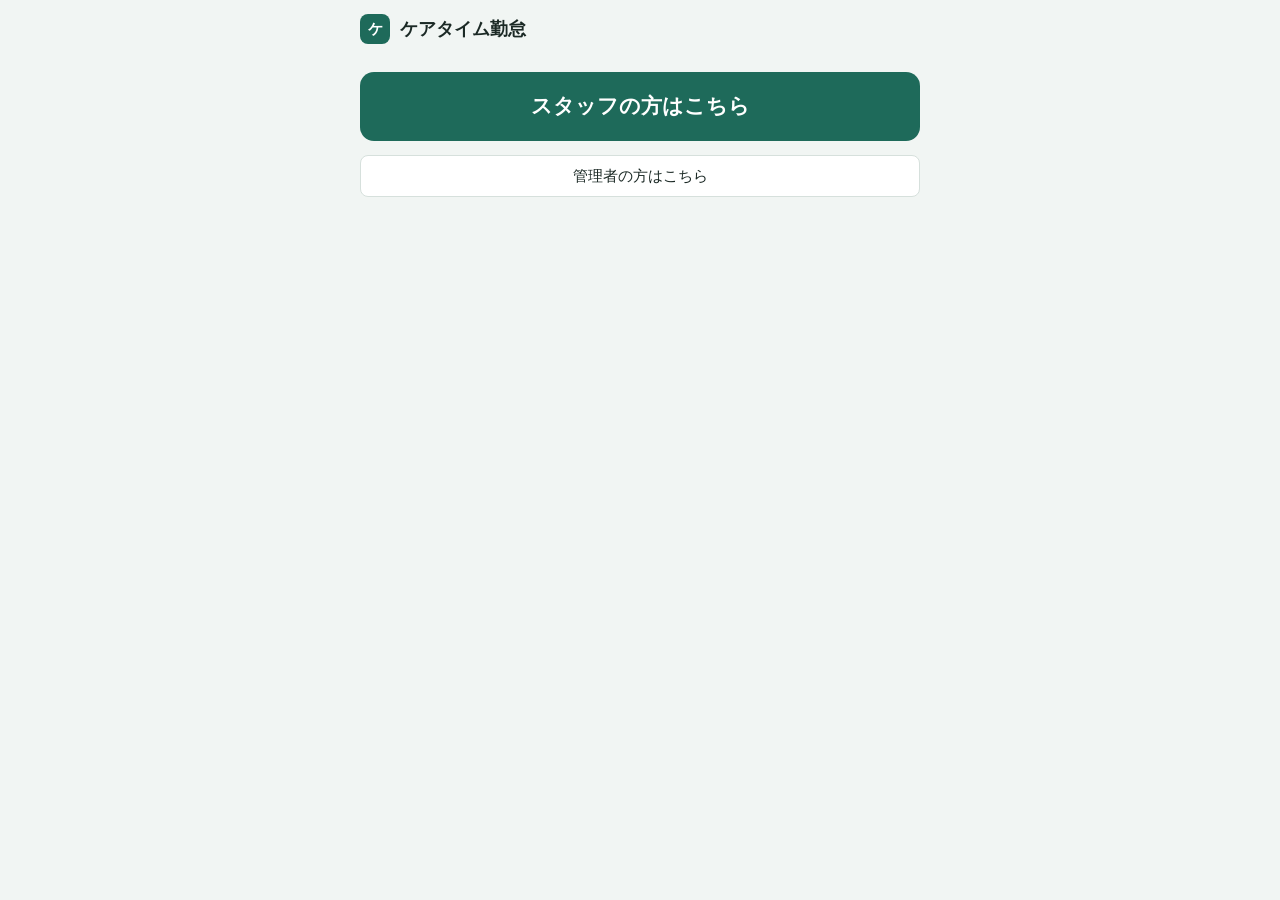
<file: index.html>
<!doctype html>
<html lang="ja">
<head>
<meta charset="utf-8">
<meta name="viewport" content="width=device-width,initial-scale=1,viewport-fit=cover">
<title>ケアタイム勤怠</title>
<link rel="stylesheet" href="common.css?v=202611261536">
</head>
<body>
<div class="wrap narrow">
  <header class="top"><div class="brand"><div class="brand-mark">ケ</div><h1>ケアタイム勤怠</h1></div></header>
  <div class="stack">
    <a class="bigbtn in" href="staff.html" style="display:block;text-align:center;text-decoration:none">スタッフの方はこちら</a>
    <a class="btn" href="admin.html" style="text-align:center;text-decoration:none">管理者の方はこちら</a>
  </div>
</div>
</body>
</html>
</file>
<file: common.css>
/* ケアタイム勤怠 共通スタイル */
:root{
  --bg:#f1f5f3; --surface:#ffffff; --sunk:#e8efec; --ink:#1b2925; --muted:#5d6e68; --line:#d6e0dc;
  --accent:#1e6a5a; --accent-ink:#ffffff; --accent-soft:#dcede6;
  --good:#2e7a36; --good-soft:#e1f1e2; --warn:#a65c14; --warn-soft:#fbecd8;
  --bad:#b0281f; --bad-soft:#fae2df; --info:#2a5b98; --info-soft:#e0e9f6;
  --f-body:"Zen Kaku Gothic New","Hiragino Kaku Gothic ProN","Yu Gothic UI","Meiryo",system-ui,sans-serif;
  --f-head:"Zen Maru Gothic","Hiragino Maru Gothic ProN","Yu Gothic UI",system-ui,sans-serif;
  --r:10px; color-scheme:light;
}
@media (prefers-color-scheme:dark){:root{
  --bg:#111816; --surface:#19221f; --sunk:#141c19; --ink:#e3ece8; --muted:#97a9a2; --line:#2b3733;
  --accent:#5bc0a3; --accent-ink:#0b1915; --accent-soft:#1b3430;
  --good:#7dcd82; --good-soft:#1c3320; --warn:#e2a35f; --warn-soft:#3a2a17;
  --bad:#ef8a81; --bad-soft:#3c1e1b; --info:#8fb5e9; --info-soft:#1b293c; color-scheme:dark}}
*{box-sizing:border-box}
html{-webkit-text-size-adjust:100%}
body{margin:0;background:var(--bg);color:var(--ink);font-family:var(--f-body);font-size:15px;line-height:1.6;
  padding-left:max(16px,env(safe-area-inset-left,0px));padding-right:max(16px,env(safe-area-inset-right,0px));
  padding-block:env(safe-area-inset-top,0px) calc(48px + env(safe-area-inset-bottom,0px))}
[hidden]{display:none!important}
h1,h2,h3{font-family:var(--f-head);text-wrap:balance;margin:0;line-height:1.3}
h2{font-size:1.15rem} h3{font-size:1rem}
.wrap{max-width:1080px;margin:0 auto}
.wrap.narrow{max-width:560px}
.num{font-variant-numeric:tabular-nums}
.muted{color:var(--muted)} .small{font-size:.85rem}
.top{display:flex;align-items:center;justify-content:space-between;gap:12px;flex-wrap:wrap;padding-block:14px}
.brand{display:flex;align-items:center;gap:10px}
.brand-mark{width:30px;height:30px;border-radius:8px;background:var(--accent);color:var(--accent-ink);display:grid;place-items:center;font-family:var(--f-head);font-weight:700}
.brand h1{font-size:1.1rem}
.who{display:flex;flex-wrap:wrap;align-items:center;gap:8px;font-size:.88rem;color:var(--muted)}
#who-name{white-space:nowrap}
.banner{border-radius:var(--r);padding:10px 14px;margin-bottom:14px;font-size:.9rem}
.banner.info{background:var(--info-soft);color:var(--info)}
.banner.bad{background:var(--bad-soft);color:var(--bad)}
.card{background:var(--surface);border:1px solid var(--line);border-radius:14px;padding:18px}
.stack{display:flex;flex-direction:column;gap:14px}
.row{display:flex;gap:10px;flex-wrap:wrap;align-items:flex-end}
.row>*{min-width:0}
.punch{text-align:center;padding:22px 18px}
.punch .date{color:var(--muted);font-weight:500}
.clock{font-family:var(--f-head);font-size:3.2rem;font-weight:700;letter-spacing:.02em;line-height:1.1;margin:4px 0 10px}
.status{display:inline-flex;align-items:center;gap:6px;padding:3px 12px;border-radius:999px;font-size:.88rem;font-weight:500}
.status.on{background:var(--good-soft);color:var(--good)}
.status.off{background:var(--sunk);color:var(--muted)}
.status.on::before{content:"";width:8px;height:8px;border-radius:50%;background:var(--good)}
.bigbtn{width:100%;border:0;border-radius:14px;padding:18px;font:inherit;font-family:var(--f-head);font-size:1.3rem;font-weight:700;cursor:pointer;margin-top:14px}
.bigbtn.in{background:var(--accent);color:var(--accent-ink)}
.bigbtn.out{background:var(--warn);color:var(--surface)}
.bigbtn:disabled{opacity:.55;cursor:wait}
.shiftline{margin-top:12px;padding:10px 12px;border-radius:var(--r);background:var(--sunk);font-size:.92rem;text-align:left}
.tabs{display:flex;flex-wrap:wrap;gap:2px 4px;border-bottom:1px solid var(--line);margin-bottom:14px}
.tabs button{flex:none;border:0;background:none;font:inherit;font-weight:500;color:var(--muted);padding:9px 12px;border-bottom:2.5px solid transparent;cursor:pointer;white-space:nowrap}
.tabs button[aria-selected="true"]{color:var(--accent);border-bottom-color:var(--accent)}
.badge{display:inline-block;min-width:18px;padding:0 5px;margin-left:4px;border-radius:999px;background:var(--bad);color:var(--surface);font-size:.72rem;line-height:18px;text-align:center}
label.f{display:flex;flex-direction:column;gap:4px;font-size:.82rem;color:var(--muted);font-weight:500}
input,select,textarea{font:inherit;font-size:16px;color:var(--ink);background:var(--surface);border:1px solid var(--line);border-radius:8px;padding:8px 10px;min-width:0;width:100%}
textarea{min-height:90px;resize:vertical}
input:focus-visible,select:focus-visible,textarea:focus-visible,button:focus-visible{outline:2px solid var(--accent);outline-offset:2px}
.btn{border:1px solid var(--line);background:var(--surface);color:var(--ink);font:inherit;font-weight:500;padding:8px 14px;border-radius:8px;cursor:pointer;white-space:nowrap}
.btn.primary{background:var(--accent);border-color:var(--accent);color:var(--accent-ink)}
.btn.danger{color:var(--bad)}
.btn.armed{background:var(--bad);border-color:var(--bad);color:var(--surface)}
.btn.sm{padding:4px 10px;font-size:.85rem}
.btn.link{border:0;background:none;color:var(--accent);padding:4px 0;text-decoration:underline}
.btn:disabled{opacity:.5;cursor:not-allowed}
.chips{display:flex;flex-wrap:wrap;gap:6px}
.chip{border:1px solid var(--line);background:var(--surface);color:var(--muted);border-radius:999px;padding:4px 12px;font:inherit;font-size:.85rem;cursor:pointer}
.chip[aria-pressed="true"]{background:var(--accent-soft);color:var(--accent);border-color:var(--accent)}
.tag{display:inline-block;padding:1px 8px;border-radius:999px;font-size:.75rem;font-weight:500;background:var(--accent-soft);color:var(--accent)}
.pill{display:inline-block;padding:2px 10px;border-radius:999px;font-size:.78rem;font-weight:500;white-space:nowrap}
.pill.good{background:var(--good-soft);color:var(--good)} .pill.warn{background:var(--warn-soft);color:var(--warn)}
.pill.bad{background:var(--bad-soft);color:var(--bad)} .pill.info{background:var(--info-soft);color:var(--info)}
.pill.mute{background:var(--sunk);color:var(--muted)}
.list{display:flex;flex-direction:column}
.li{display:flex;gap:12px;align-items:center;justify-content:space-between;padding:11px 0;border-bottom:1px solid var(--line)}
.li:last-child{border-bottom:0}
.li>div{min-width:0}
.daycol{width:76px;flex:none;font-weight:700}
.tbl-wrap{overflow-x:auto;border:1px solid var(--line);border-radius:12px;background:var(--surface)}
table{border-collapse:collapse;width:100%;font-size:.9rem}
th,td{padding:9px 12px;text-align:left;border-bottom:1px solid var(--line);white-space:nowrap}
th{font-size:.78rem;color:var(--muted);font-weight:500;background:var(--sunk);letter-spacing:.03em}
td.r,th.r{text-align:right;font-variant-numeric:tabular-nums}
tr:last-child td{border-bottom:0}
tfoot td{font-weight:700;background:var(--sunk)}
.note{padding:12px 0;border-bottom:1px solid var(--line)}
.note:last-child{border-bottom:0}
.note-head{display:flex;gap:8px;align-items:center;flex-wrap:wrap;font-size:.85rem}
.note-head strong{font-size:.95rem}
.note p{margin:6px 0 0;white-space:pre-wrap;overflow-wrap:anywhere}
.empty{padding:22px 10px;text-align:center;color:var(--muted);font-size:.92rem}
.grid2{display:grid;grid-template-columns:repeat(auto-fit,minmax(150px,1fr));gap:10px}
.kpis{display:grid;grid-template-columns:repeat(auto-fit,minmax(140px,1fr));gap:10px;margin-bottom:14px}
.kpi{background:var(--surface);border:1px solid var(--line);border-radius:12px;padding:12px 14px}
.kpi b{display:block;font-family:var(--f-head);font-size:1.5rem}
.kpi span{font-size:.8rem;color:var(--muted)}
.panel-head{display:flex;justify-content:space-between;align-items:flex-end;gap:10px;flex-wrap:wrap;margin-bottom:12px}
.auth{max-width:400px;margin:8vh auto 0}
.shift-grid th,.shift-grid td{vertical-align:top;white-space:normal}
.shift-grid th:first-child,.shift-grid td:first-child{position:sticky;left:0;background:var(--surface);z-index:1;min-width:120px;font-weight:700}
.shift-grid thead th:first-child{background:var(--sunk)}
.shift-grid td{min-width:96px}
.shift-grid th.today,.shift-grid td.today{background:var(--accent-soft)}
.sh-chip{display:block;width:100%;text-align:left;border:1px solid var(--line);background:var(--surface);border-radius:8px;padding:4px 6px;margin-bottom:4px;font:inherit;font-size:.82rem;line-height:1.35;cursor:pointer;color:var(--ink)}
.sh-chip:hover{border-color:var(--accent)}
.sh-chip .who{font-weight:700;font-size:.9rem}
.sh-chip.unassigned{border-style:dashed}
.seg{display:inline-flex;background:var(--sunk);border:1px solid var(--line);border-radius:999px;padding:3px}
.seg button{border:0;background:transparent;color:var(--muted);font:inherit;font-weight:500;padding:6px 14px;border-radius:999px;cursor:pointer;white-space:nowrap}
.seg button[aria-pressed="true"]{background:var(--surface);color:var(--ink);box-shadow:0 1px 2px rgba(0,0,0,.15)}
/* 1ヶ月カレンダー */
.cal-wrap{overflow-x:auto;border:1px solid var(--line);border-radius:12px;background:var(--surface)}
.cal{display:grid;grid-template-columns:repeat(7,minmax(0,1fr));min-width:640px}
.cal-h{padding:6px 8px;font-size:.78rem;font-weight:700;color:var(--muted);background:var(--sunk);text-align:center}
.cal-h.sat,.cal-d.sat .cal-n{color:var(--info)}
.cal-h.sun,.cal-d.sun .cal-n{color:var(--bad)}
.cal-d{min-height:104px;padding:4px;border-top:1px solid var(--line);border-left:1px solid var(--line);min-width:0}
.cal-d:nth-child(7n+1){border-left:0}
.cal-d.out{background:var(--sunk)}
.cal-d.out>*{opacity:.55}
.cal-d.today{background:var(--accent-soft)}
.cal-n{display:flex;gap:4px;align-items:baseline;font-weight:700;font-size:.85rem;margin-bottom:3px;min-width:0}
.cal-hol{font-size:.68rem;font-weight:500;overflow:hidden;text-overflow:ellipsis;white-space:nowrap}
.cal-chip{display:block;width:100%;text-align:left;border:1px solid var(--line);border-left:4px solid var(--line);background:var(--surface);border-radius:6px;padding:2px 5px;margin-bottom:3px;font:inherit;font-size:.72rem;line-height:1.3;cursor:pointer;color:var(--ink);min-width:0;overflow:hidden}
.cal-chip:hover{border-color:var(--accent)}
.cal-chip.unassigned{border-style:dashed}
.cal-chip>*{display:block;overflow:hidden;text-overflow:ellipsis;white-space:nowrap}
.cal-chip b{font-size:.8rem}
.cal-v{color:var(--muted)}
/* 週表示：マスを縦に広く、時刻は終わりまで出す */
.cal.week .cal-d{min-height:260px}
.cal.week .cal-chip{padding:4px 6px;margin-bottom:5px}
.cal.week .cal-end{display:inline!important}
.cal.week .cal-chip>*{white-space:normal}
/* スタッフ画面の週表示：いつも1日ずつ縦に */
.st-cal.week{grid-template-columns:1fr}
.st-cal.week .cal-d{min-height:0;border-left:0;padding:8px 10px}
.st-cal.week .cal-n{font-size:.95rem;margin-bottom:6px}
.st-cal.week .cal-chip{font-size:.85rem;padding:6px 8px}
.st-cal.week .cal-chip *{white-space:normal}
/* スマホの週表示は、日ごとに縦に並べる */
@media (max-width:700px){
  .cal.week{grid-template-columns:1fr}
  .cal.week .cal-h{display:none}
  .cal.week .cal-d{min-height:0;border-left:0;padding:8px 10px}
  .cal.week .cal-n{font-size:.95rem;margin-bottom:6px}
  .cal.week .cal-hol{display:inline}
  .cal.week .cal-chip{font-size:.85rem;padding:6px 8px}
  .cal.week .cal-chip b{font-size:.9rem}
  .cal.week .v-full{display:inline}
  .cal.week .v-short{display:none}
}
.v-short{display:none}
/* 管理画面のカレンダーもスマホでは画面幅に収める */
@media (max-width:700px){
  .cal{min-width:0}
  .cal-h{padding:5px 2px}
  .cal-d{min-height:70px;padding:3px 2px}
  .cal-chip{padding:1px 3px;font-size:.62rem;border-left-width:3px}
  .cal-chip b{font-size:.68rem}
  .cal-hol{display:none}
  .cal-end{display:none}
  .v-full{display:none}
  .v-short{display:inline}
}
/* スタッフ画面のカレンダー：スマホ幅に収める */
.st-cal{min-width:0;border:1px solid var(--line);border-radius:12px;overflow:hidden;background:var(--surface)}
.st-cal .cal-h{padding:5px 2px}
.st-cal .cal-d{min-height:70px;padding:3px 2px}
.st-cal .cal-chip{padding:1px 3px;font-size:.66rem;border-left-width:3px}
.st-cal .cal-chip b{font-size:.7rem}
.legend{display:inline-flex;align-items:center;gap:6px;font-size:.85rem;font-weight:700;padding:2px 8px;border:1px solid var(--line);border-radius:999px}
.legend i{width:10px;height:10px;border-radius:50%;display:inline-block}
#modal{position:fixed;inset:0;background:rgba(10,20,16,.45);display:grid;place-items:center;z-index:50;
  padding:max(16px,env(safe-area-inset-top,0px)) max(16px,env(safe-area-inset-right,0px)) max(16px,env(safe-area-inset-bottom,0px)) max(16px,env(safe-area-inset-left,0px))}
#modal .card{width:100%;max-width:440px;max-height:100%;overflow:auto}
#toast{position:fixed;left:50%;transform:translateX(-50%);bottom:calc(20px + env(safe-area-inset-bottom,0px));z-index:60;display:flex;flex-direction:column;gap:6px;align-items:center;pointer-events:none;width:max-content;max-width:calc(100% - 32px)}
#toast div{background:var(--ink);color:var(--bg);padding:9px 16px;border-radius:14px;font-size:.9rem}
#toast div.bad{background:var(--bad);color:var(--surface)}
@media (max-width:520px){.clock{font-size:2.7rem} th,td{padding:8px 9px}}
@media (prefers-reduced-motion:no-preference){.bigbtn{transition:transform .08s}.bigbtn:active{transform:scale(.98)}}
</file>
